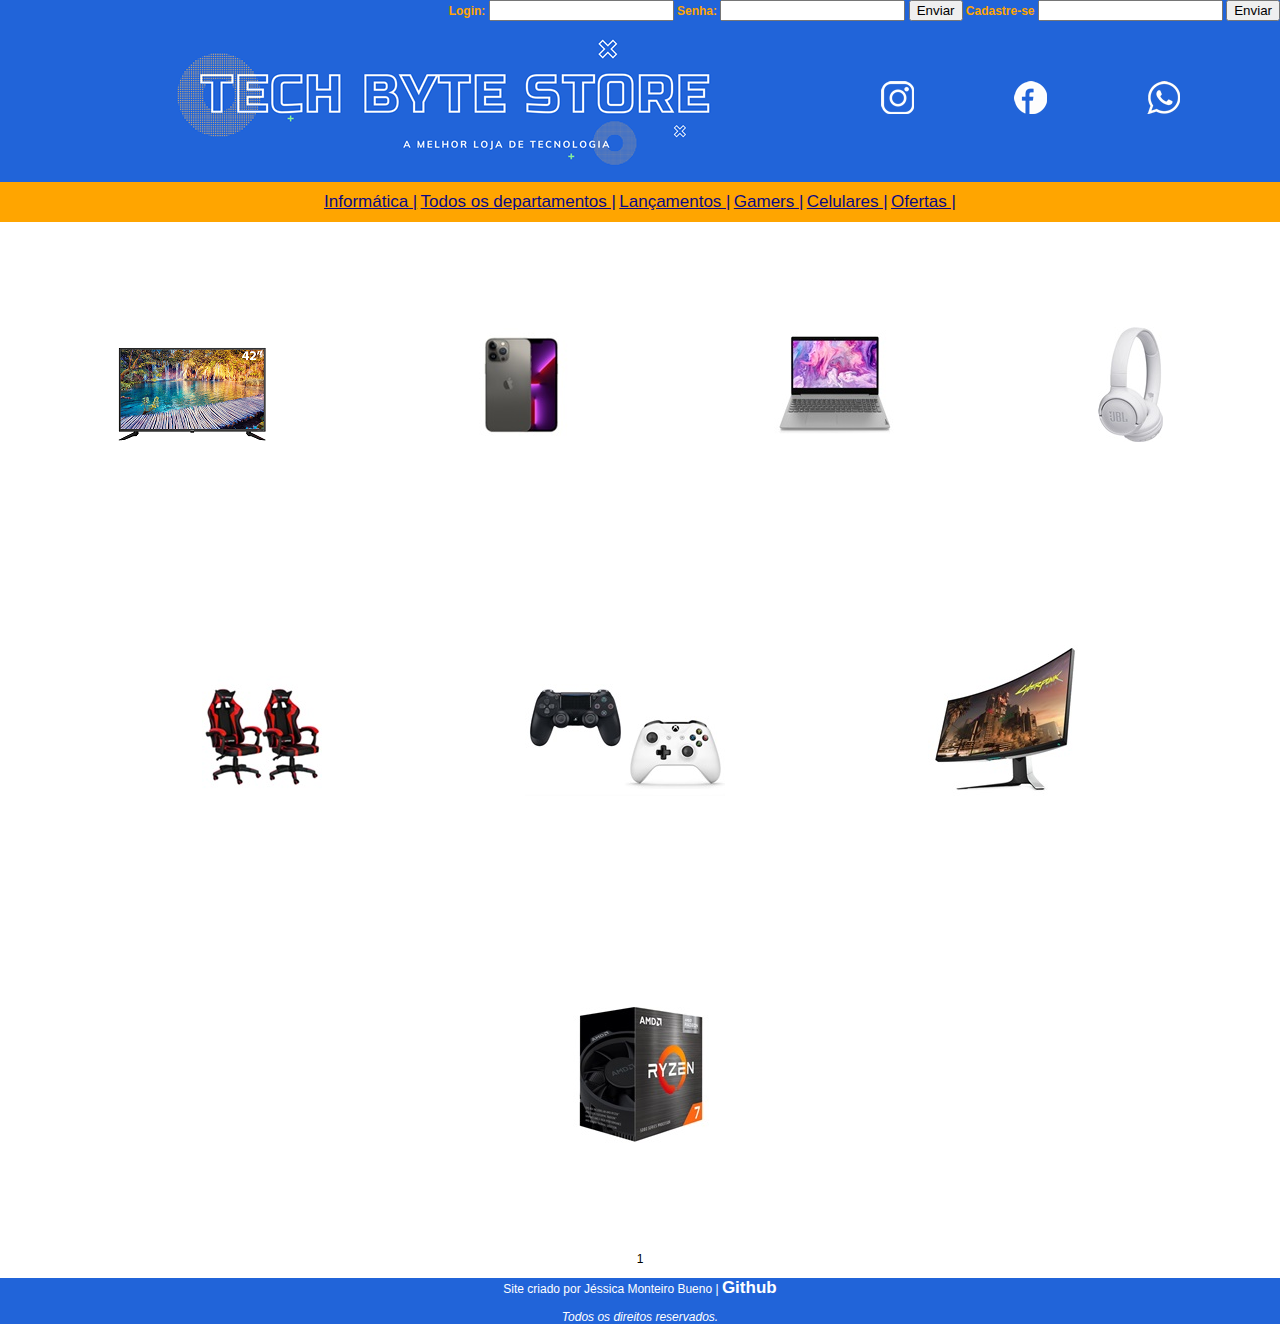
<file: index.html>
<!DOCTYPE html>
<html lang="pt-br">
<head>
    <meta charset="UTF-8">
    <meta http-equiv="X-UA-Compatible" content="IE=edge">
    <meta name="viewport" content="width=device-width, initial-scale=1.0">
    <title>Loja de Tecnologia</title>
    <link rel="stylesheet" href="style.css">
    <link rel="shortcut icon" href="imagens/Toma4025-Rumax-Filetype-dat.ico" type="image/x-icon">
</head>
<body>
    <header> 

        <form method="post">
            Login:
            <input type="text" name="usuario" />
            Senha:
            <input type="passaport" name="senha" />
            <input type="submit" value="Enviar" />
            Cadastre-se
            <input type="text" name="Usuário" />
            <input type="submit" value="Enviar" />
        </form>

        <img src="imagens/logo-whatsapp-png-branco-logo-whatsapp-branco-pqueno.png" alt="logo whatsapp">
        <img src="imagens/logo facebook.png" alt="logo facebook">
        <img src="imagens/logo instagram.png" alt="logo instagram">

        <h1><img src="imagens/tech byte stor (1).png" alt="logo site"></h1>
        
        <nav>
            <a href="#">Informática |</a>
            <a href="#">Todos os departamentos |</a>
            <a href="#">Lançamentos |</a>
            <a href="#">Gamers |</a>
            <a href="#">Celulares |</a>
            <a href="#">Ofertas |</a>
        </nav>

    </header>   
<main>

    </div>

    <div><img src="imagens/televisao.png" alt="Televisão 42''"></div>
    <div><img src="imagens/iphone-13-pro-max-graphite-select.jpg" alt="Iphone 13 promax"></div>
    <div><img src="imagens/notebook.jpg" alt="Notebook"></div>
    <div><img src="imagens/fone de ouvido.jpg" alt="Fone de ouvido"></div>
    <br>
    <div><img src="imagens/cadeira gamer.jpg" alt="cadeora gamer"></div>
    <div><img src="imagens/controle video game.jpg" alt="controle game"></div>
    <div><img src="imagens/monitor curvo.jpg" alt="monitor curvo"></div>
    <div><img src="imagens/processador.jpg" alt="Processador"></div>
    <br>
    1


</main>

<footer> 
    <p>Site criado por Jéssica Monteiro Bueno | <a href="https://github.com/JehMonteiro">Github</a>
    <address> Todos os direitos reservados. </address>
</footer>    


</body>
</html>
</file>
<file: style.css>
@charset "UTF-8";

form {
    text-align: right;
    background-color: #2164D9;
    color: orange;
    font-weight: bold;
}

header > p {
    font-size: 20px;
    text-align: center;

}

header > h1 {
    background-color: #2164D9;
    margin: 0px;
    padding: 10px;
    color: white;
    line-height: 0.7em;
    size: 10px;
    background-size: cover;
}  

header > img {
    float: right;
    padding-top: 60px;
    padding-right: 100px;
}


nav {
    background-color: orange;
    text-align: center;
    color: white;
    Text-decoration: none;
    padding: 10px;
        
}

a {
    color: rgb(10, 10, 133);
    font-size: 17px;
}
a:hover {
    color: white;
    Text-decoration: underline;
    
    
}

body {
    margin: 0;
    background-color: white;
    font-size: 12px;
    font-family: Arial, Helvetica, sans-serif;
    text-align: center;
}

div {
    background-color: white;
    margin: 50px;
    padding: 50px;
    display: inline-block;


}

#produtos,
#carrinho {
    max-width: 900px;
    margin: 0 auto;
    padding:0 2%;
}

.produto-single{
    width: 33.3%;
    padding: 0 20px;
}
footer {
    background-color: #2164D9;
    color: white;
    font-size: 12px;
    font-family: 'Segoe UI', Tahoma, Geneva, Verdana, sans-serif
    padding: 10px;

}

footer a {
    color: white;
    Text-decoration: underline;
    font-weight: bolder;
    text-decoration: none;
}
</file>
